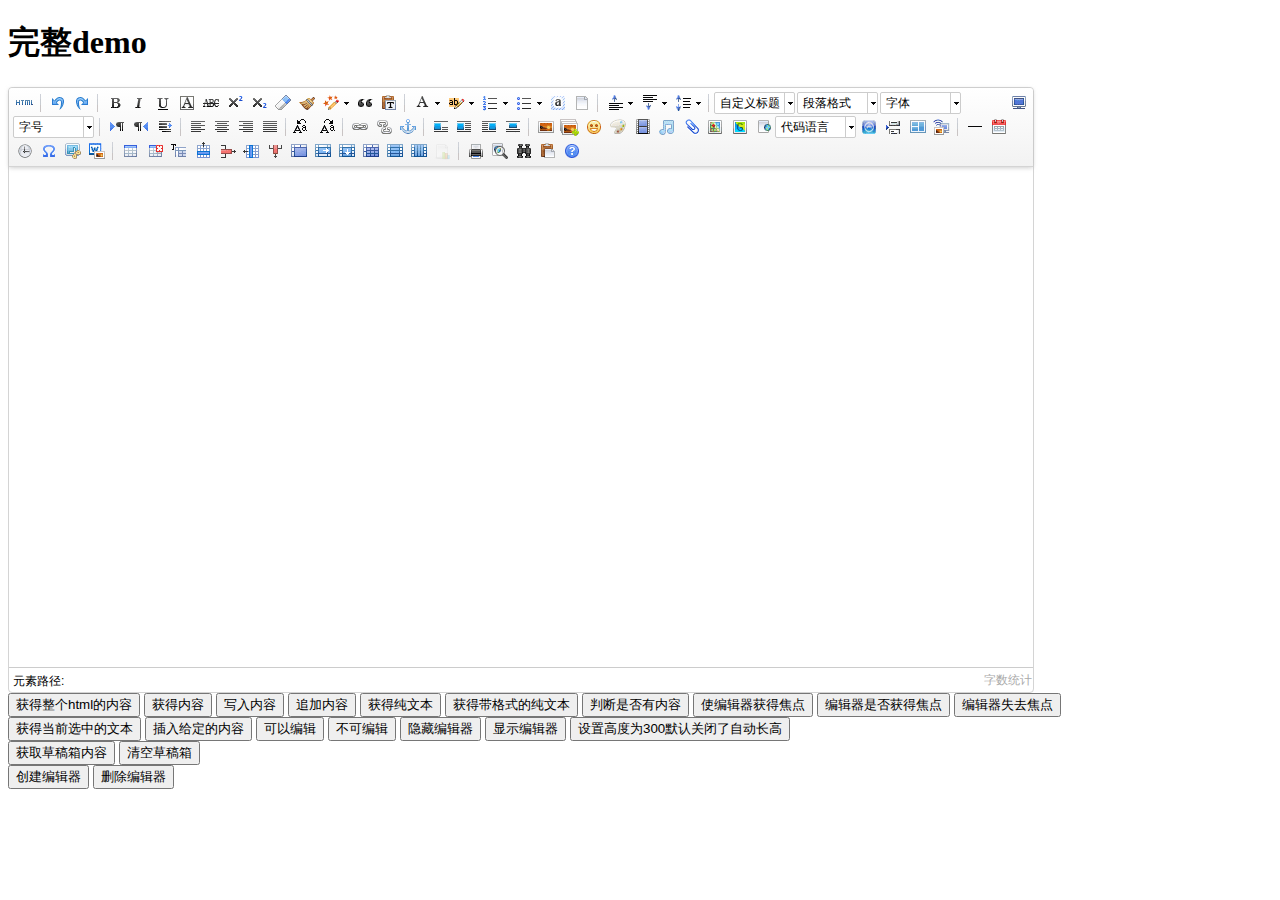
<file: BlogSystem/src/main/webapp/ueditor/index.html>
<!DOCTYPE HTML PUBLIC "-//W3C//DTD HTML 4.01 Transitional//EN"
        "http://www.w3.org/TR/html4/loose.dtd">
<html>
<head>
    <title>完整demo</title>
    <meta http-equiv="Content-Type" content="text/html;charset=utf-8"/>
    <script type="text/javascript" charset="utf-8" src="ueditor.config.js"></script>
    <script type="text/javascript" charset="utf-8" src="ueditor.all.min.js"> </script>
    <!--建议手动加在语言，避免在ie下有时因为加载语言失败导致编辑器加载失败-->
    <!--这里加载的语言文件会覆盖你在配置项目里添加的语言类型，比如你在配置项目里配置的是英文，这里加载的中文，那最后就是中文-->
    <script type="text/javascript" charset="utf-8" src="lang/zh-cn/zh-cn.js"></script>

    <style type="text/css">
        div{
            width:100%;
        }
    </style>
</head>
<body>
<div>
    <h1>完整demo</h1>
    <script id="editor" type="text/plain" style="width:1024px;height:500px;"></script>
</div>
<div id="btns">
    <div>
        <button onclick="getAllHtml()">获得整个html的内容</button>
        <button onclick="getContent()">获得内容</button>
        <button onclick="setContent()">写入内容</button>
        <button onclick="setContent(true)">追加内容</button>
        <button onclick="getContentTxt()">获得纯文本</button>
        <button onclick="getPlainTxt()">获得带格式的纯文本</button>
        <button onclick="hasContent()">判断是否有内容</button>
        <button onclick="setFocus()">使编辑器获得焦点</button>
        <button onmousedown="isFocus(event)">编辑器是否获得焦点</button>
        <button onmousedown="setblur(event)" >编辑器失去焦点</button>

    </div>
    <div>
        <button onclick="getText()">获得当前选中的文本</button>
        <button onclick="insertHtml()">插入给定的内容</button>
        <button id="enable" onclick="setEnabled()">可以编辑</button>
        <button onclick="setDisabled()">不可编辑</button>
        <button onclick=" UE.getEditor('editor').setHide()">隐藏编辑器</button>
        <button onclick=" UE.getEditor('editor').setShow()">显示编辑器</button>
        <button onclick=" UE.getEditor('editor').setHeight(300)">设置高度为300默认关闭了自动长高</button>
    </div>

    <div>
        <button onclick="getLocalData()" >获取草稿箱内容</button>
        <button onclick="clearLocalData()" >清空草稿箱</button>
    </div>

</div>
<div>
    <button onclick="createEditor()">
    创建编辑器</button>
    <button onclick="deleteEditor()">
    删除编辑器</button>
</div>

<script type="text/javascript">

    //实例化编辑器
    //建议使用工厂方法getEditor创建和引用编辑器实例，如果在某个闭包下引用该编辑器，直接调用UE.getEditor('editor')就能拿到相关的实例
    var ue = UE.getEditor('editor');


    function isFocus(e){
        alert(UE.getEditor('editor').isFocus());
        UE.dom.domUtils.preventDefault(e)
    }
    function setblur(e){
        UE.getEditor('editor').blur();
        UE.dom.domUtils.preventDefault(e)
    }
    function insertHtml() {
        var value = prompt('插入html代码', '');
        UE.getEditor('editor').execCommand('insertHtml', value)
    }
    function createEditor() {
        enableBtn();
        UE.getEditor('editor');
    }
    function getAllHtml() {
        alert(UE.getEditor('editor').getAllHtml())
    }
    function getContent() {
        var arr = [];
        arr.push("使用editor.getContent()方法可以获得编辑器的内容");
        arr.push("内容为：");
        arr.push(UE.getEditor('editor').getContent());
        alert(arr.join("\n"));
    }
    function getPlainTxt() {
        var arr = [];
        arr.push("使用editor.getPlainTxt()方法可以获得编辑器的带格式的纯文本内容");
        arr.push("内容为：");
        arr.push(UE.getEditor('editor').getPlainTxt());
        alert(arr.join('\n'))
    }
    function setContent(isAppendTo) {
        var arr = [];
        arr.push("使用editor.setContent('欢迎使用ueditor')方法可以设置编辑器的内容");
        UE.getEditor('editor').setContent('欢迎使用ueditor', isAppendTo);
        alert(arr.join("\n"));
    }
    function setDisabled() {
        UE.getEditor('editor').setDisabled('fullscreen');
        disableBtn("enable");
    }

    function setEnabled() {
        UE.getEditor('editor').setEnabled();
        enableBtn();
    }

    function getText() {
        //当你点击按钮时编辑区域已经失去了焦点，如果直接用getText将不会得到内容，所以要在选回来，然后取得内容
        var range = UE.getEditor('editor').selection.getRange();
        range.select();
        var txt = UE.getEditor('editor').selection.getText();
        alert(txt)
    }

    function getContentTxt() {
        var arr = [];
        arr.push("使用editor.getContentTxt()方法可以获得编辑器的纯文本内容");
        arr.push("编辑器的纯文本内容为：");
        arr.push(UE.getEditor('editor').getContentTxt());
        alert(arr.join("\n"));
    }
    function hasContent() {
        var arr = [];
        arr.push("使用editor.hasContents()方法判断编辑器里是否有内容");
        arr.push("判断结果为：");
        arr.push(UE.getEditor('editor').hasContents());
        alert(arr.join("\n"));
    }
    function setFocus() {
        UE.getEditor('editor').focus();
    }
    function deleteEditor() {
        disableBtn();
        UE.getEditor('editor').destroy();
    }
    function disableBtn(str) {
        var div = document.getElementById('btns');
        var btns = UE.dom.domUtils.getElementsByTagName(div, "button");
        for (var i = 0, btn; btn = btns[i++];) {
            if (btn.id == str) {
                UE.dom.domUtils.removeAttributes(btn, ["disabled"]);
            } else {
                btn.setAttribute("disabled", "true");
            }
        }
    }
    function enableBtn() {
        var div = document.getElementById('btns');
        var btns = UE.dom.domUtils.getElementsByTagName(div, "button");
        for (var i = 0, btn; btn = btns[i++];) {
            UE.dom.domUtils.removeAttributes(btn, ["disabled"]);
        }
    }

    function getLocalData () {
        alert(UE.getEditor('editor').execCommand( "getlocaldata" ));
    }

    function clearLocalData () {
        UE.getEditor('editor').execCommand( "clearlocaldata" );
        alert("已清空草稿箱")
    }
</script>
</body>
</html>
</file>
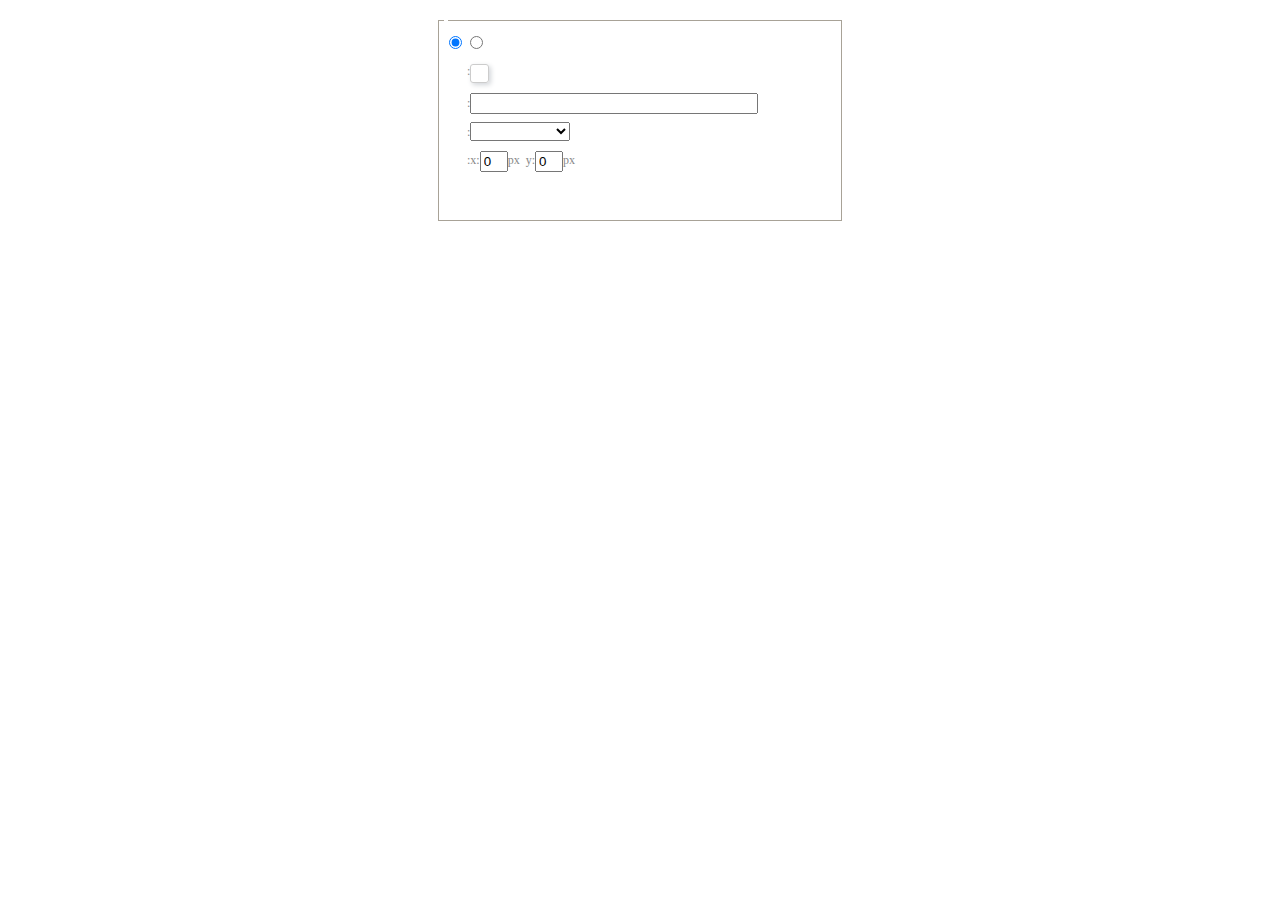
<file: BlogSystem/src/main/webapp/ueditor/dialogs/background/background.html>
<!DOCTYPE HTML>
<html>
<head>
    <meta http-equiv="Content-Type" content="text/html;charset=utf-8"/>
    <script type="text/javascript" src="../internal.js"></script>
    <link rel="stylesheet" type="text/css" href="background.css">
</head>
<body>
    <div id="bg_container" class="wrapper">
        <div id="tabHeads" class="tabhead">
            <span class="focus" data-content-id="normal"><var id="lang_background_normal"></var></span>
            <span class="" data-content-id="imgManager"><var id="lang_background_local"></var></span>
        </div>
        <div id="tabBodys" class="tabbody">
            <div id="normal" class="panel focus">
                <fieldset class="bgarea">
                    <legend><var id="lang_background_set"></var></legend>
                    <div class="content">
                        <div>
                            <label><input id="nocolorRadio" class="iptradio" type="radio" name="t" value="none" checked="checked"><var id="lang_background_none"></var></label>
                            <label><input id="coloredRadio" class="iptradio" type="radio" name="t" value="color"><var id="lang_background_colored"></var></label>
                        </div>
                        <div class="wrapcolor pl">
                            <div class="color">
                                <var id="lang_background_color"></var>:
                            </div>
                            <div id="colorPicker"></div>
                            <div class="clear"></div>
                        </div>
                        <div class="wrapcolor pl">
                            <label><var id="lang_background_netimg"></var>:</label><input class="txt" type="text" id="url">
                        </div>
                        <div id="alignment" class="alignment">
                            <var id="lang_background_align"></var>:<select id="repeatType">
                                <option value="center"></option>
                                <option value="repeat-x"></option>
                                <option value="repeat-y"></option>
                                <option value="repeat"></option>
                                <option value="self"></option>
                            </select>
                        </div>
                        <div id="custom" >
                            <var id="lang_background_position"></var>:x:<input type="text" size="1" id="x" maxlength="4" value="0">px&nbsp;&nbsp;y:<input type="text" size="1" id="y" maxlength="4" value="0">px
                        </div>
                    </div>
                </fieldset>

            </div>
            <div id="imgManager" class="panel">
                <div id="imageList" style=""></div>
            </div>
        </div>
    </div>
    <script type="text/javascript" src="background.js"></script>
</body>
</html>
</file>
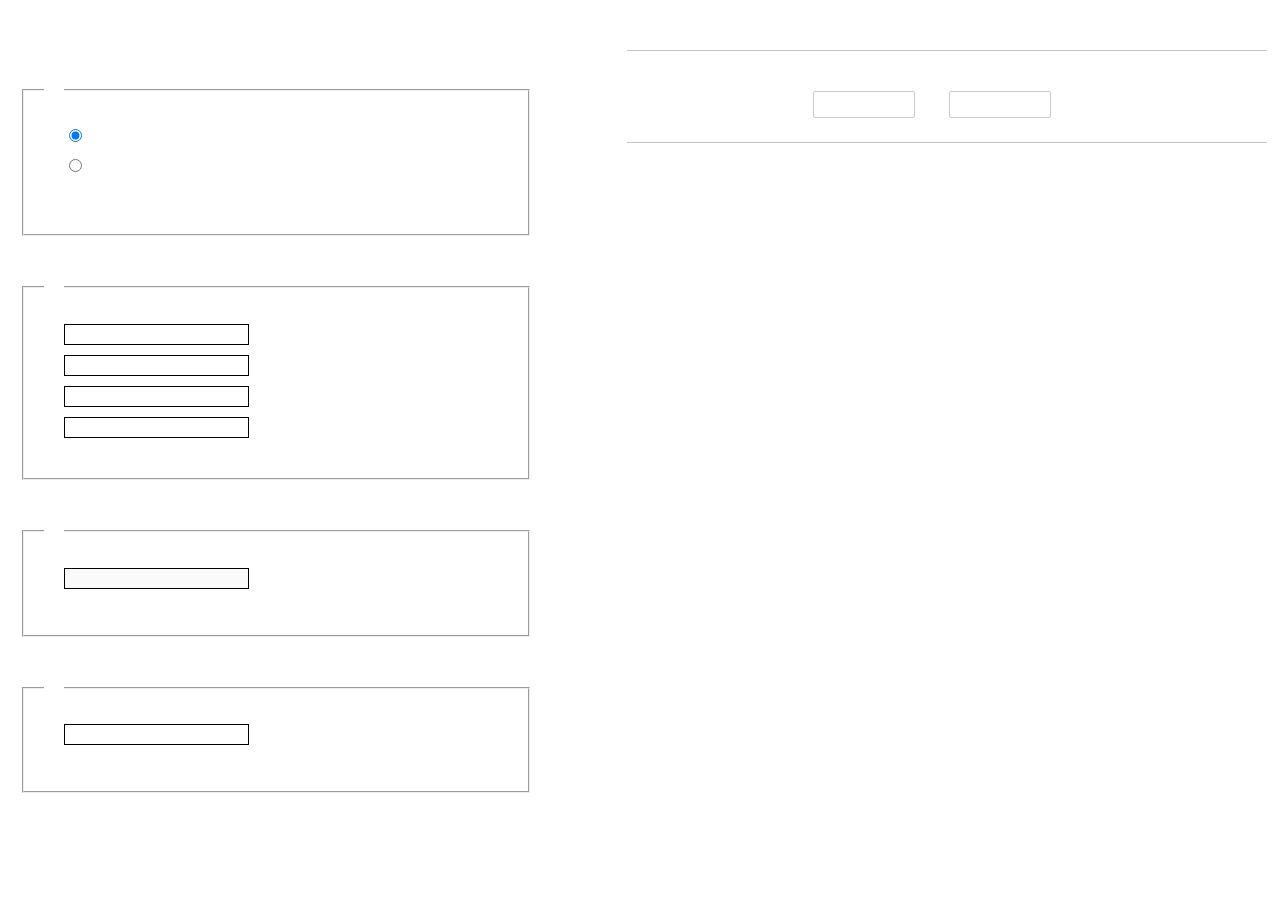
<file: BlogSystem/src/main/webapp/ueditor/dialogs/charts/charts.html>
<!DOCTYPE html>
<html>
    <head>
        <title>chart</title>
        <meta chartset="utf-8">
        <link rel="stylesheet" type="text/css" href="charts.css">
        <script type="text/javascript" src="../internal.js"></script>
    </head>
    <body>
        <div class="main">
            <div class="table-view">
                <h3><var id="lang_data_source"></var></h3>
                <div id="tableContainer" class="table-container"></div>
                <h3><var id="lang_chart_format"></var></h3>
                <form name="data-form">
                    <div class="charts-format">
                        <fieldset>
                            <legend><var id="lang_data_align"></var></legend>
                            <div class="format-item-container">
                                <label>
                                    <input type="radio" class="format-ctrl not-pie-item" name="charts-format" value="1" checked="checked">
                                    <var id="lang_chart_align_same"></var>
                                </label>
                                <label>
                                    <input type="radio" class="format-ctrl not-pie-item" name="charts-format" value="-1">
                                    <var id="lang_chart_align_reverse"></var>
                                </label>
                                <br>
                            </div>
                        </fieldset>
                        <fieldset>
                            <legend><var id="lang_chart_title"></var></legend>
                            <div class="format-item-container">
                                <label>
                                    <var id="lang_chart_main_title"></var><input type="text" name="title" class="data-item">
                                </label>
                                <label>
                                    <var id="lang_chart_sub_title"></var><input type="text" name="sub-title" class="data-item not-pie-item">
                                </label>
                                <label>
                                    <var id="lang_chart_x_title"></var><input type="text" name="x-title" class="data-item not-pie-item">
                                </label>
                                <label>
                                    <var id="lang_chart_y_title"></var><input type="text" name="y-title" class="data-item not-pie-item">
                                </label>
                            </div>
                        </fieldset>
                        <fieldset>
                            <legend><var id="lang_chart_tip"></var></legend>
                            <div class="format-item-container">
                                <label>
                                    <var id="lang_cahrt_tip_prefix"></var>
                                    <input type="text" id="tipInput" name="tip" class="data-item" disabled="disabled">
                                </label>
                                <p><var id="lang_cahrt_tip_description"></var></p>
                            </div>
                        </fieldset>
                        <fieldset>
                            <legend><var id="lang_chart_data_unit"></var></legend>
                            <div class="format-item-container">
                                <label><var id="lang_chart_data_unit_title"></var><input type="text" name="unit" class="data-item"></label>
                                <p><var id="lang_chart_data_unit_description"></var></p>
                            </div>
                        </fieldset>
                    </div>
                </form>
            </div>
            <div class="charts-view">
                <div id="chartsContainer" class="charts-container"></div>
                <div id="chartsType" class="charts-type">
                    <h3><var id="lang_chart_type"></var></h3>
                    <div class="scroll-view">
                        <div class="scroll-container">
                            <div id="scrollBed" class="scroll-bed"></div>
                        </div>
                        <div id="buttonContainer" class="button-container">
                            <a href="#" data-title="prev"><var id="lang_prev_btn"></var></a>
                            <a href="#" data-title="next"><var id="lang_next_btn"></var></a>
                        </div>
                    </div>
                </div>
            </div>
        </div>
        <script src="../../third-party/jquery-1.10.2.min.js"></script>
        <script src="../../third-party/highcharts/highcharts.js"></script>
        <script src="chart.config.js"></script>
        <script src="charts.js"></script>
    </body>
</html>
</file>
<file: BlogSystem/src/main/webapp/ueditor/dialogs/background/background.css>
.wrapper{ width: 424px;margin: 10px auto; zoom:1;position: relative}
.tabbody{height:225px;}
.tabbody .panel { position: absolute;width:100%; height:100%;background: #fff; display: none;}
.tabbody .focus { display: block;}

body{font-size: 12px;color: #888;overflow: hidden;}
input,label{vertical-align:middle}
.clear{clear: both;}
.pl{padding-left: 18px;padding-left: 23px\9;}

#imageList {width: 420px;height: 215px;margin-top: 10px;overflow: hidden;overflow-y: auto;}
#imageList div {float: left;width: 100px;height: 95px;margin: 5px 10px;}
#imageList img {cursor: pointer;border: 2px solid white;}

.bgarea{margin: 10px;padding: 5px;height: 84%;border: 1px solid #A8A297;}
.content div{margin: 10px 0 10px 5px;}
.content .iptradio{margin: 0px 5px 5px 0px;}
.txt{width:280px;}

.wrapcolor{height: 19px;}
div.color{float: left;margin: 0;}
#colorPicker{width: 17px;height: 17px;border: 1px solid #CCC;display: inline-block;border-radius: 3px;box-shadow: 2px 2px 5px #D3D6DA;margin: 0;float: left;}
div.alignment,#custom{margin-left: 23px;margin-left: 28px\9;}
#custom input{height: 15px;min-height: 15px;width:20px;}
#repeatType{width:100px;}


/* 图片管理样式 */
#imgManager {
    width: 100%;
    height: 225px;
}
#imgManager #imageList{
    width: 100%;
    overflow-x: hidden;
    overflow-y: auto;
}
#imgManager ul {
    display: block;
    list-style: none;
    margin: 0;
    padding: 0;
}
#imgManager li {
    float: left;
    display: block;
    list-style: none;
    padding: 0;
    width: 113px;
    height: 113px;
    margin: 9px 0 0 19px;
    background-color: #eee;
    overflow: hidden;
    cursor: pointer;
    position: relative;
}
#imgManager li.clearFloat {
    float: none;
    clear: both;
    display: block;
    width:0;
    height:0;
    margin: 0;
    padding: 0;
}
#imgManager li img {
    cursor: pointer;
}
#imgManager li .icon {
    cursor: pointer;
    width: 113px;
    height: 113px;
    position: absolute;
    top: 0;
    left: 0;
    z-index: 2;
    border: 0;
    background-repeat: no-repeat;
}
#imgManager li .icon:hover {
    width: 107px;
    height: 107px;
    border: 3px solid #1094fa;
}
#imgManager li.selected .icon {
    background-image: url(images/success.png);
    background-position: 75px 75px;
}
#imgManager li.selected .icon:hover {
    width: 107px;
    height: 107px;
    border: 3px solid #1094fa;
    background-position: 72px 72px;
}
</file>
<file: BlogSystem/src/main/webapp/ueditor/dialogs/charts/charts.css>
html, body {
    width: 100%;
    height: 100%;
    margin: 0;
    padding: 0;
    overflow-x: hidden;
}

.main {
    width: 100%;
    overflow: hidden;
}

.table-view {
    height: 100%;
    float: left;
    margin: 20px;
    width: 40%;
}

.table-view .table-container {
    width: 100%;
    margin-bottom: 50px;
    overflow: scroll;
}

.table-view th {
    padding: 5px 10px;
    background-color: #F7F7F7;
}

.table-view td {
    width: 50px;
    text-align: center;
    padding:0;
}

.table-container input {
    width: 40px;
    padding: 5px;
    border: none;
    outline: none;
}

.table-view caption {
    font-size: 18px;
    text-align: left;
}

.charts-view {
    /*margin-left: 49%!important;*/
    width: 50%;
    margin-left: 49%;
    height: 400px;
}

.charts-container {
    border-left: 1px solid #c3c3c3;
}

.charts-format fieldset {
    padding-left: 20px;
    margin-bottom: 50px;
}

.charts-format legend {
    padding-left: 10px;
    padding-right: 10px;
}

.format-item-container {
    padding: 20px;
}

.format-item-container label {
    display: block;
    margin: 10px 0;
}

.charts-format .data-item {
    border: 1px solid black;
    outline: none;
    padding: 2px 3px;
}

/* 图表类型 */

.charts-type {
    margin-top: 50px;
    height: 300px;
}

.scroll-view {
    border: 1px solid #c3c3c3;
    border-left: none;
    border-right: none;
    overflow: hidden;
}

.scroll-container {
    margin: 20px;
    width: 100%;
    overflow: hidden;
}

.scroll-bed {
    width: 10000px;
    _margin-top: 20px;
    -webkit-transition: margin-left .5s ease;
    -moz-transition: margin-left .5s ease;
    transition: margin-left .5s ease;
}

.view-box {
    display: inline-block;
    *display: inline;
    *zoom: 1;
    margin-right: 20px;
    border: 2px solid white;
    line-height: 0;
    overflow: hidden;
    cursor: pointer;
}

.view-box img {
    border: 1px solid #cecece;
}

.view-box.selected {
    border-color: #7274A7;
}

.button-container {
    margin-bottom: 20px;
    text-align: center;
}

.button-container a {
    display: inline-block;
    width: 100px;
    height: 25px;
    line-height: 25px;
    border: 1px solid #c2ccd1;
    margin-right: 30px;
    text-decoration: none;
    color: black;
    -webkit-border-radius: 2px;
    -moz-border-radius: 2px;
    border-radius: 2px;
}

.button-container a:HOVER {
    background: #fcfcfc;
}

.button-container a:ACTIVE {
    border-top-color: #c2ccd1;
    box-shadow:inset 0 5px 4px -4px rgba(49, 49, 64, 0.1);
}

.edui-charts-not-data {
    height: 100px;
    line-height: 100px;
    text-align: center;
}
</file>
